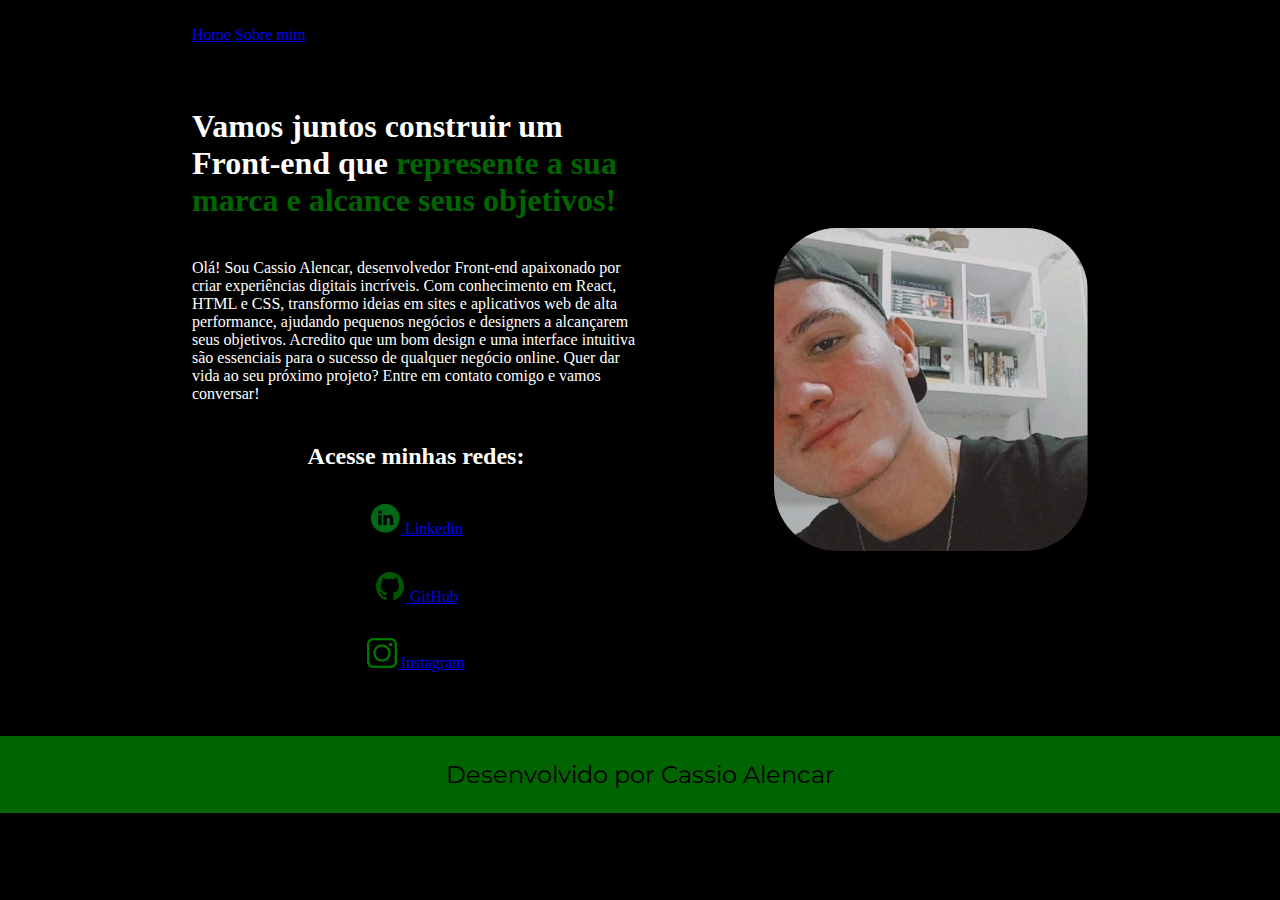
<file: index.html>
<!DOCTYPE html>
<html lang="pt-br">

<head>
    <meta charset="UTF-8">
    <meta http-equiv="X-UA-Compatible" content="IE=egde">
    <meta name="viewport" content="width=device-width, initial-scale=1.0">
    <title>Portfólio</title>
    <link rel="stylesheet" href="./styles/style.css">
</head>

<body>
    <header class="cabecalho">
        <nav class="cabecalho_menu">
            <a class="cabecalho_menu_link" href="index.html">Home</a>
            <a class="cabecalho_menu_link" href="./about.html">Sobre mim</a>
        </nav>
    </header>
    <main class="apresentacao">
        <section class="apresentacao__conteudo">
        <h1 class="apresentacao_conteudo_titulo"> Vamos juntos construir um Front-end que
            <strong class="titulo-destaque"> represente a sua marca e alcance seus objetivos!</strong>
        </h1>
        <p class="apresentacao_conteudo_paragrafo">Olá! Sou Cassio Alencar, desenvolvedor Front-end apaixonado por criar experiências digitais incríveis. Com conhecimento em React, HTML e CSS, transformo ideias em sites e aplicativos web de alta performance, ajudando pequenos negócios e designers a alcançarem seus objetivos. Acredito que um bom design e uma interface intuitiva são essenciais para o sucesso de qualquer negócio online. Quer dar vida ao seu próximo projeto? Entre em contato comigo e vamos conversar!</p>
        <div class="apresentacao__links">
            <h2 class="apresentacao_links_subtitulo">Acesse minhas redes:</h2>
            <a class="apresentacao_links_navegacao" href="https://www.linkedin.com/in/cassio-alencar-9bb46a263/"> <img src="./assets/linkdin.png"> Linkedin</a>
        <a class="apresentacao_links_navegacao"  href=" https://github.com/CassioAlencar">
            <img src="./assets/github 1.png"> GitHub
        </a>
        <a class="apresentacao_links_navegacao" href="https://www.instagram.com/ct_alencar/"> <img src="./assets/instagram.png"> Instagram</a>
    </div>
    </section>    
        <img class="apresentacao__imagem" src="./assets/1719777492539.jpeg" alt="foto de apresentação  Cassio">
    </main>
    <footer class="rodape">
    <p>Desenvolvido por Cassio Alencar</p>
    </footer>
</body>

</html>
</file>
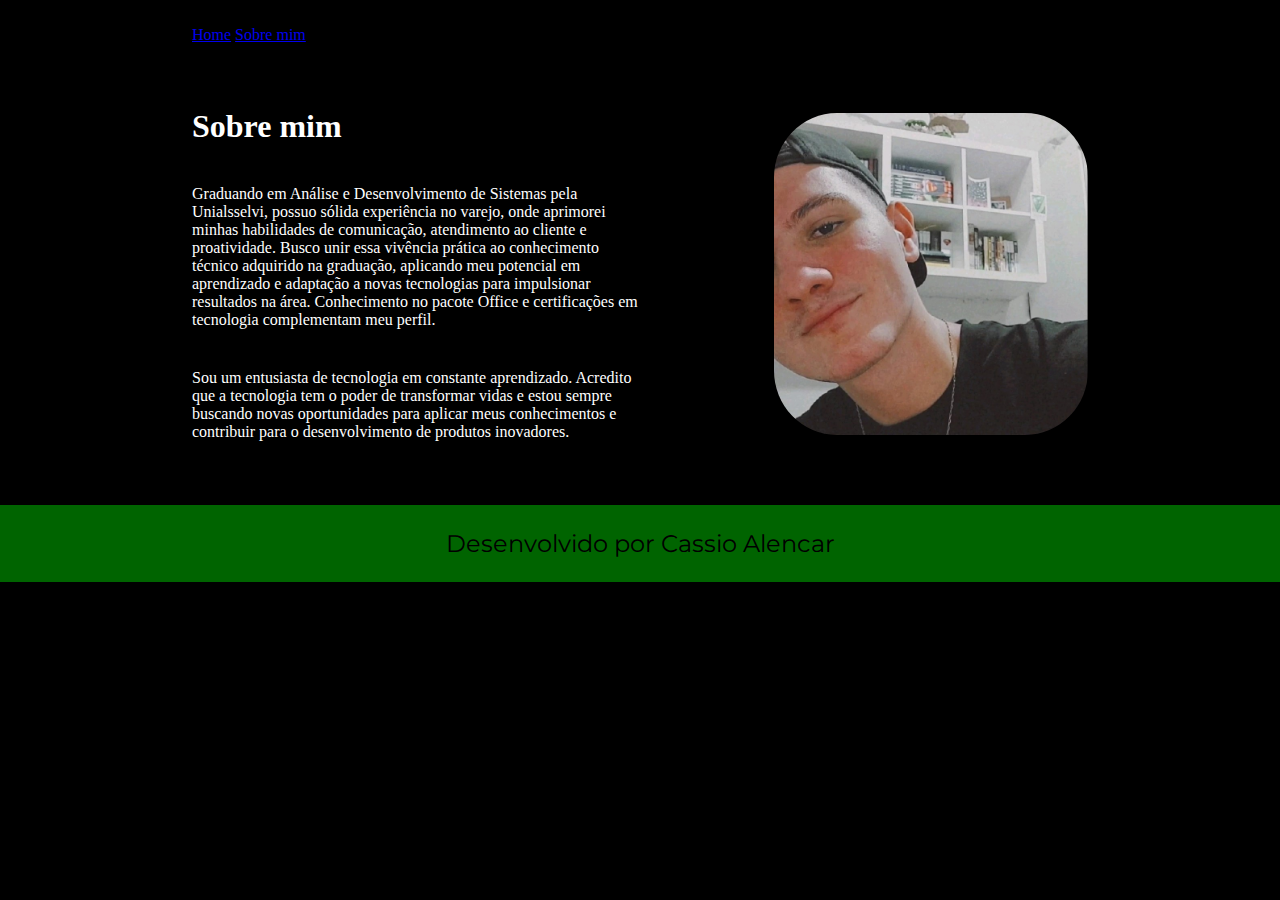
<file: about.html>
<!DOCTYPE html>
<html lang="pt-br">
<head>
    <meta charset="UTF-8">
    <meta name="viewport" content="width=device-width, initial-scale=1.0">
    <title>Sobre mi</title>
    <link rel="stylesheet" href="./styles/style.css">
</head>
<body>
    <header class="cabecalho">
        <nav class="cabecalho_menu">
            <a class="cabecalho_menu_link" href="index.html">Home</a>
            <a class="cabecalho_menu_link" href="./about.html">Sobre mim</a>
        </nav>
    </header>

<main class="apresentacao">
<section class="apresentacao__conteudo">
    <h1 class="apresentacao_conteudo_titulo">Sobre mim</h1>
    <p class="apresentacao_conteudo_paragrafo">Graduando em Análise e Desenvolvimento de Sistemas pela Unialsselvi, possuo sólida experiência no varejo, onde aprimorei minhas habilidades de comunicação, atendimento ao cliente e proatividade. Busco unir essa vivência prática ao conhecimento técnico adquirido na graduação, aplicando meu potencial em aprendizado e adaptação a novas tecnologias para impulsionar resultados na área. Conhecimento no pacote Office e certificações em tecnologia complementam meu perfil.</p>
    <p class="apresentacao_conteudo_paragrafo" >
        Sou um entusiasta de tecnologia em constante aprendizado. Acredito que a tecnologia tem o poder de transformar vidas e estou sempre buscando novas oportunidades para aplicar meus conhecimentos e contribuir para o desenvolvimento de produtos inovadores.  
    </p>
</section>
<img class="apresentacao__imagem" src="./assets/1719777492539.jpeg" alt="foto de apresentação  Cassio">
</main>
<footer class="rodape">
    <p>Desenvolvido por Cassio Alencar</p>
    </footer>
</body>
</html>
</file>
<file: styles/style.css>
@import url('https://fonts.googleapis.com/css2?family=Krona+One&family=Montserrat:ital,wght@0,600;1,600&display=swap');

:root {
    --cor1: black;
    --cor2: white;
    --cor3: #006400;
    --cor-hover: rgb(108, 32, 178);

    --font-principal: "Krona One", sans-serif;
    --font-secundaria: "Montserrat", sans-serif;
}

* {
    margin: 0;
    padding: 0;
}

body {
    box-sizing: border-box;
    background-color: var(--cor1);
    color: var(--cor2);
}

.cabecalho {
    padding: 2% 0 0 15%;
}

.cabecalho__menu {
    display: flex;
    gap: 80px;
}

.cabecalho__menu__link {
    font-family: var(--font-secundaria);
    font-size: 1.5rem;
    font-weight: 600;
    color: var(--cor3);
    text-decoration: none;
}

.titulo-destaque {
    color: var(--cor3);
}

.apresentacao {
    padding: 5% 15%;
    display: flex;
    align-items: center;
    justify-content: space-between;
    gap: 82px;
}

.apresentacao__conteudo {
    width: 50%;
    display: flex;
    flex-direction: column;
    gap: 40px;
}

.apresentacao__conteudo__titulo {
    font-size: 2.25rem;
    font-family: var(--font-principal);
}

.apresentacao__conteudo_paragrafo {
    font-size: 1.5rem;
    font-family: var(--font-secundaria);
}

.apresentacao__links {
    display: flex;
    flex-direction: column;
    justify-content: space-between;
    align-items: center;
    gap: 32px;
}

.apresentacao__links__subtitulo {
    font-family: var(--font-principal);
    font-weight: 400;
    font-size: 1.5rem;
    ;
}

.apresentacao__links_navegacao {

    display: flex;
    justify-content: center;
    gap: 16px;
    border: 2px solid var(--cor3);
    width: 50%;
    text-align: center;
    border-radius: 8px;
    font-size: 1.5rem;
    font-weight: 600;
    padding: 21.5px 0;
    text-decoration: none;
    color: var(--cor2);
    font-family: var(--font-secundaria);
}

.apresentacao__links_link:hover {
    background-color: var(--cor-hover);
}

.apresentacao__imagem {
    width: 35%;
    border-radius: 20%;
}

.rodape {
    padding: 24px;
    text-align: center;
    font-family: var(--font-secundaria);
    font-size: 1.5rem;
    font-weight: 400;
    color: var(--cor1);
    background-color: var(--cor3);
}

@media(max-width: 1200px) {
    .cabecalho {
        padding: 10%;
    }

    .cabecalho__menu {
        justify-content: center;
    }

    .apresentacao {
        flex-direction: column-reverse;
        padding: 5%;
    }

    .apresentacao__conteudo {
        width: auto;
    }
}
</file>
